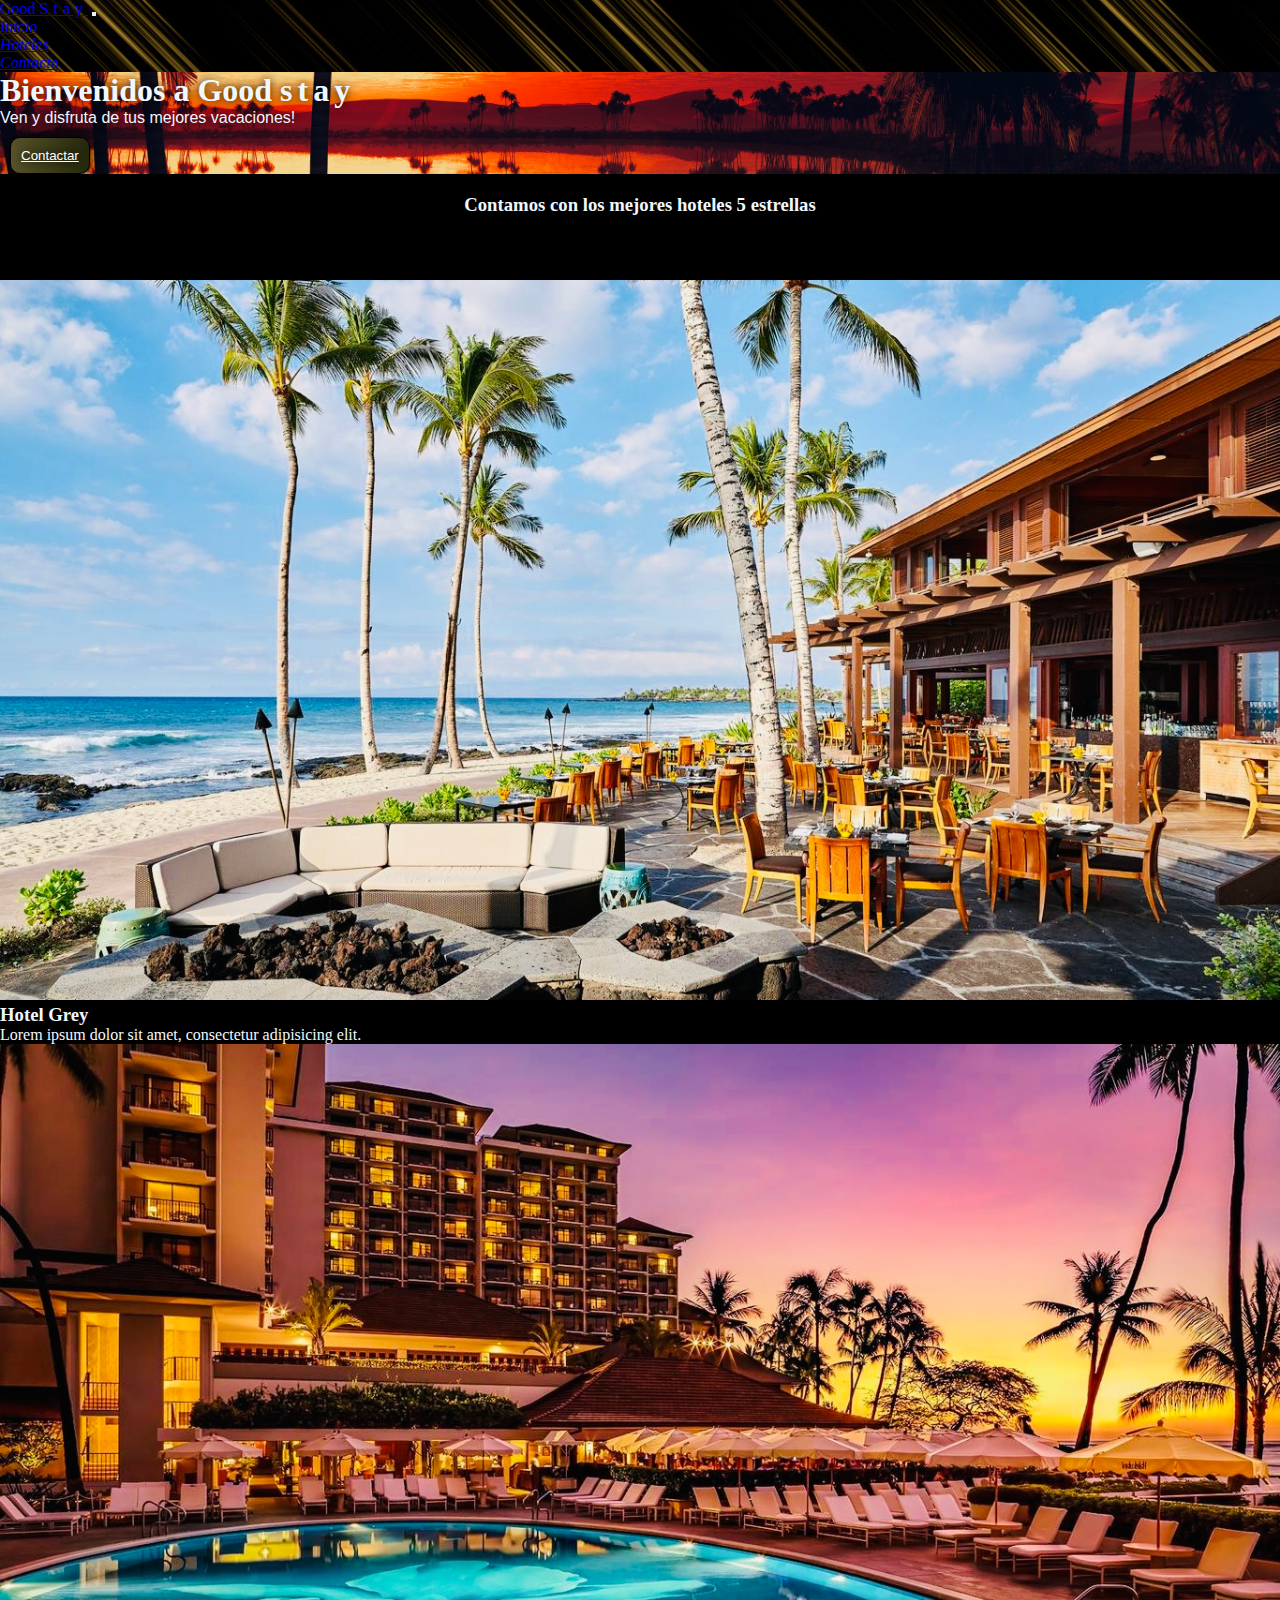
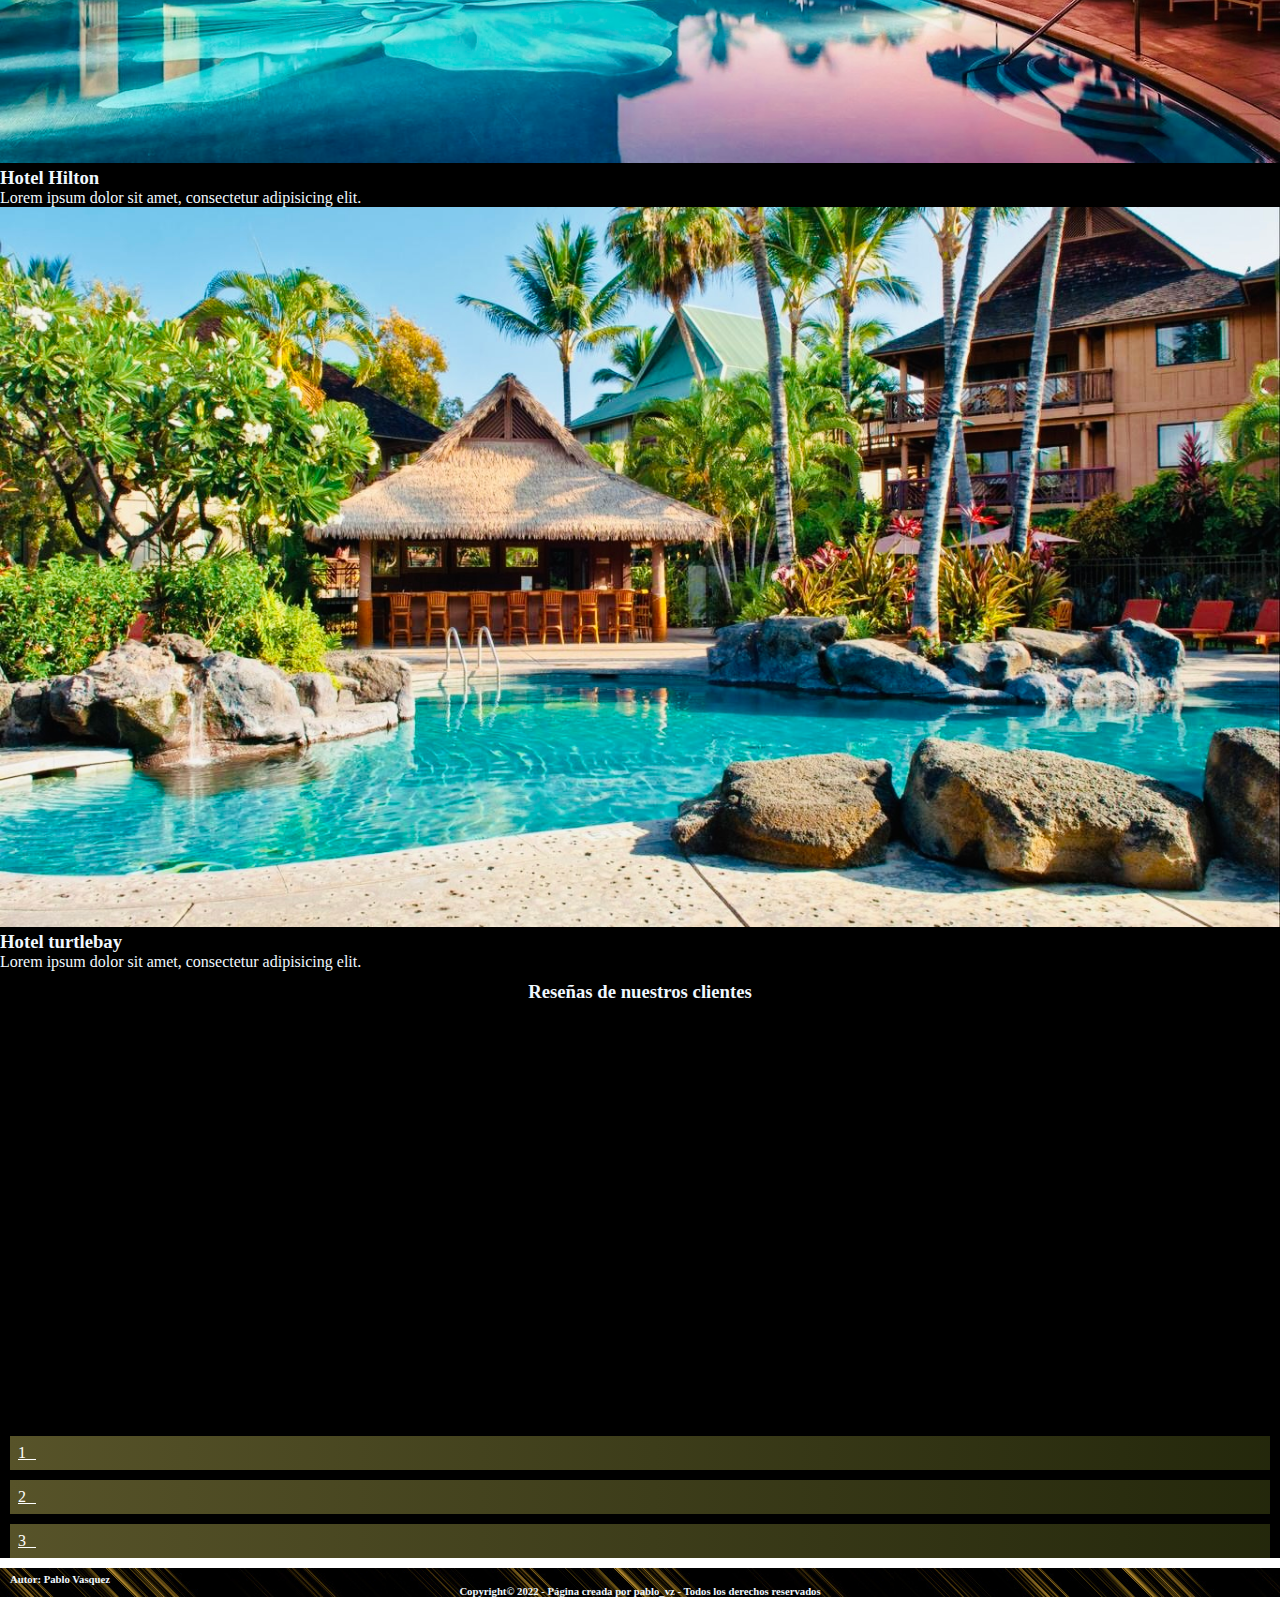
<file: index.html>
<!DOCTYPE html>
<html lang="es">

<head>
    <meta charset="UTF-8">
    <meta http-equiv="X-UA-Compatible" content="IE=edge">
    <meta name="viewport" content="width=device-width, initial-scale=1.0">
    <link rel="stylesheet" href="https://cdn.jsdelivr.net/npm/bootstrap@4.6.2/dist/css/bootstrap.min.css"
        integrity="sha384-xOolHFLEh07PJGoPkLv1IbcEPTNtaed2xpHsD9ESMhqIYd0nLMwNLD69Npy4HI+N" crossorigin="anonymous">
    <link rel="stylesheet" href="https://cdnjs.cloudflare.com/ajax/libs/font-awesome/6.1.1/css/all.min.css"
        integrity="sha512-KfkfwYDsLkIlwQp6LFnl8zNdLGxu9YAA1QvwINks4PhcElQSvqcyVLLD9aMhXd13uQjoXtEKNosOWaZqXgel0g=="
        crossorigin="anonymous" referrerpolicy="no-referrer" />
    <link href="https://unpkg.com/aos@2.3.1/dist/aos.css" rel="stylesheet">
    <link rel="stylesheet" href="./css/index.css">
    <title>hawaii</title>
</head>

<body>
    <!-- main inicio -->
    <main>
        <!-- navbar inicio -->
        <nav class="navbar navbar-expand-lg bg-dark navbar-dark sticky-top">
            <!-- Brand -->
            <a class="navbar-brand col-8" href="#">Good <span class="navbar-brand-span">Stay</span></a>

            <!-- Toggler/collapsibe Button -->
            <button class="navbar-toggler lg" type="button" data-toggle="collapse" data-target="#collapsibleNavbar">
                <span class="navbar-toggler-icon"></span>
            </button>
            <!-- Navbar links -->
            <div class="collapse navbar-collapse" id="collapsibleNavbar">
                <ul class="navbar-nav">
                    <li class="nav-item">
                        <a class="nav-link" href="./index.html"><em>Inicio</em></a>
                    </li>
                    <li class="nav-item">
                        <a class="nav-link" href="./pages/sobrenosotros.html"><em>Hoteles</em></a>
                    </li>
                    <li class="nav-item">
                        <a class="nav-link" href="./pages/contacto.html"><em>Contacto</em></a>
                    </li>
                </ul>
            </div>
        </nav>

        <!-- navbar fin -->

        <!-- inicio jumbotron -->
        <div class="jumbotron jumbotron-fluid">
            <div class="container">
                <h1>Bienvenidos a Good <span class="navbar-brand-span">stay</span></h1>
                <p>Ven y disfruta de tus mejores vacaciones!</p>
                <!-- button inicio -->
                <button type="button" class="btn btn-grad btn-dark "><a
                        href="./pages/contacto.html">Contactar</a></button>
                <!-- button fin -->
            </div>
        </div>
        <!-- fin jumbotron -->

        <!-- subtitulo inicio -->
        <h3 class="subtittle">Contamos con los mejores hoteles 5 estrellas</h3>
        <!-- subtitulo fin -->

        <!-- careousel inicio -->
        <div id="demo" class="carousel slide" data-ride="carousel">

            <!-- Indicators -->
            <ul class="carousel-indicators">
                <li data-target="#demo" data-slide-to="0" class="active"></li>
                <li data-target="#demo" data-slide-to="1"></li>
                <li data-target="#demo" data-slide-to="2"></li>
            </ul>

            <!-- The slideshow -->
            <div class="carousel-inner">
                <div class="carousel-item active">
                    <img src="./img/hotel grey.jpg" alt="Hotel grey">
                    <div class="carousel-caption">
                        <h3>Hotel Grey</h3>
                        <p>Lorem ipsum dolor sit amet, consectetur adipisicing elit.</p>
                    </div>
                </div>
                <div class="carousel-item">
                    <img src="./img/hotel hilton.jpg" alt="hotel hilton">
                    <div class="carousel-caption">
                        <h3>Hotel Hilton</h3>
                        <p>Lorem ipsum dolor sit amet, consectetur adipisicing elit.</p>
                    </div>
                </div>
                <div class="carousel-item">
                    <img src="./img/hotel turtlebay.jpg" alt="hotel turtlebay">
                    <div class="carousel-caption">
                        <h3>Hotel turtlebay</h3>
                        <p>Lorem ipsum dolor sit amet, consectetur adipisicing elit.</p>
                    </div>
                </div>
            </div>

            <!-- Left and right controls -->
            <a class="carousel-control-prev" href="#demo" data-slide="prev">
                <span class="carousel-control-prev-icon"></span>
            </a>
            <a class="carousel-control-next" href="#demo" data-slide="next">
                <span class="carousel-control-next-icon"></span>
            </a>

        </div>
        <!-- carousel fin -->

        <!-- inicio comentarios -->
        <section class="reseña">
            <h3>Reseñas de nuestros clientes</h3>
            <div data-aos="fade-right" data-aos-offset="300" data-aos-easing="ease-in-sine">
                <div class="caja-reseña col-12">
                    <div class="caja-reseña-usuario col-md-12">
                        <h4>Daniela@gmail.com</h4>
                        <p>Lorem ipsum,dolor sit amet consectetur adipisicing elit. Autem aut eius quia quis,
                            reprehenderit iusto maiores natus minus modi suscipit tenetur hic enim cumque delectus at
                            id, doloremque laborum! Voluptate.</p>
                    </div>

                    <div class="caja-reseña-usuario col-md-12">
                        <h4>Sebastian@gmail.com</h4>
                        <p>hola Lorem ipsum dolor sit amet consectetur adipisicing elit. Ipsa nam hic voluptatibus quo
                            officiis cumque quisquam sunt quidem optio ipsum, libero odit atque tempora est enim fuga
                            esse architecto pariatur?</p>
                    </div>
                    <div class="caja-reseña-usuario col-md-12">
                        <h4>Tu:</h4>
                        <div>
                            <form>
                                <input type="email" placeholder="Ingresa tu Email"> <br> <br>
                                    <textarea class="form-control" rows="5" placeholder="Deja tu comentario..."></textarea> <br> 
                                    <input type="submit">
                            </form>
                        </div>
                    </div>
                </div>
            </div>
        </section>
        <!-- fin comentarios -->

        <!-- pagination inicio -->
        <div class="container-pagination">
            <ul class="pagination justify-content-center">
                <li class="page-item"><a class="page-link btn-grad-pagination" href="./index.html">1</a></li>
                <li class="page-item"><a class="page-link btn-grad-pagination" href="./pages/sobrenosotros.html">2</a>
                </li>
                <li class="page-item"><a class="page-link btn-grad-pagination" href="./pages/contacto.html">3</a></li>
            </ul>
        </div>
        <!-- pagination fin -->

    </main>
    <!-- main fin -->

    <!-- footer inicio -->
    <footer>
        <h6 class="autor">Autor: Pablo Vasquez</h6>
        <h6 class="derechos">Copyright© 2022 - Página creada por pablo_vz - Todos los derechos reservados</h6>
        <div class="redes">
            <a href="https://www.facebook.com/" target="_blank" class="redes-iconos"><i
                    class="fa-brands fa-facebook"></i></a>
            <a href="https://www.instagram.com/" target="_blank" class="redes-iconos"><i
                    class="fa-brands fa-instagram"></i></a>
            <a href="https://www.youtube.com/" target="_blank" class="redes-iconos"><i
                    class="fa-brands fa-youtube"></i></a>
        </div>
    </footer>
    <!-- footer fin -->


    <!-- scrip boostrap inicio -->
    <script src="https://cdn.jsdelivr.net/npm/jquery@3.5.1/dist/jquery.slim.min.js"
        integrity="sha384-DfXdz2htPH0lsSSs5nCTpuj/zy4C+OGpamoFVy38MVBnE+IbbVYUew+OrCXaRkfj"
        crossorigin="anonymous"></script>
    <script src="https://cdn.jsdelivr.net/npm/popper.js@1.16.1/dist/umd/popper.min.js"
        integrity="sha384-9/reFTGAW83EW2RDu2S0VKaIzap3H66lZH81PoYlFhbGU+6BZp6G7niu735Sk7lN"
        crossorigin="anonymous"></script>
    <script src="https://cdn.jsdelivr.net/npm/bootstrap@4.6.2/dist/js/bootstrap.min.js"
        integrity="sha384-+sLIOodYLS7CIrQpBjl+C7nPvqq+FbNUBDunl/OZv93DB7Ln/533i8e/mZXLi/P+"
        crossorigin="anonymous"></script>
    <!-- scrip boostrap fin -->

    <!-- scrip aos inicio -->
    <script src="https://unpkg.com/aos@2.3.1/dist/aos.js"></script>
    <script>
        AOS.init();
    </script>
    <!-- scrip aos fin -->
</body>

</html>
</file>
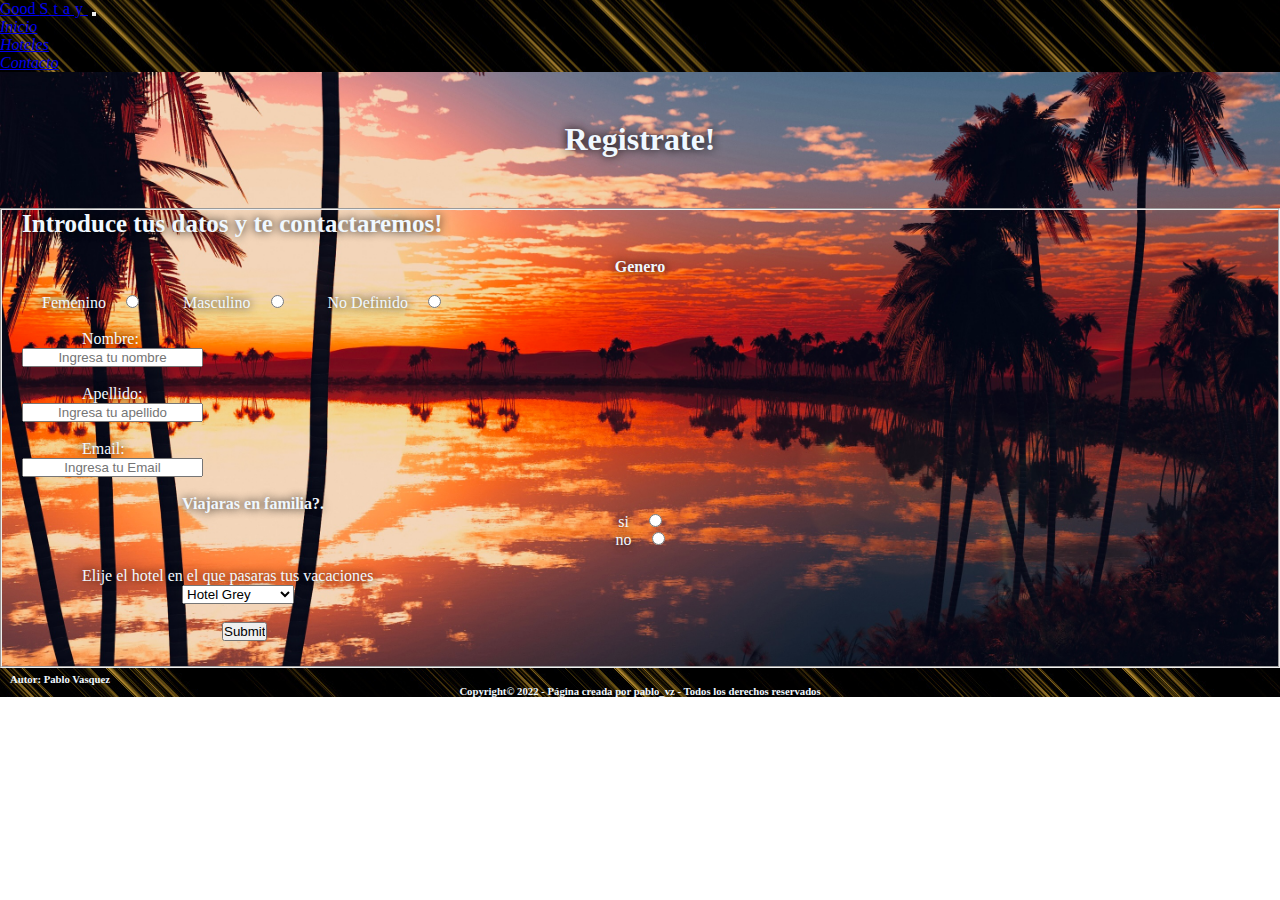
<file: pages/contacto.html>
<!DOCTYPE html>
<html lang="es">

<head>
    <meta charset="UTF-8">
    <meta http-equiv="X-UA-Compatible" content="IE=edge">
    <meta name="viewport" content="width=device-width, initial-scale=1.0">
    <link rel="stylesheet" href="https://cdn.jsdelivr.net/npm/bootstrap@4.6.2/dist/css/bootstrap.min.css"
        integrity="sha384-xOolHFLEh07PJGoPkLv1IbcEPTNtaed2xpHsD9ESMhqIYd0nLMwNLD69Npy4HI+N" crossorigin="anonymous">
    <link rel="stylesheet" href="https://cdnjs.cloudflare.com/ajax/libs/font-awesome/6.1.1/css/all.min.css"
        integrity="sha512-KfkfwYDsLkIlwQp6LFnl8zNdLGxu9YAA1QvwINks4PhcElQSvqcyVLLD9aMhXd13uQjoXtEKNosOWaZqXgel0g=="
        crossorigin="anonymous" referrerpolicy="no-referrer" />
    <link href="https://unpkg.com/aos@2.3.1/dist/aos.css" rel="stylesheet">
    <link rel="stylesheet" href="./../css/contacto.css">
    <title>hawaii</title>
</head>

<body>
    <!-- main inicio -->
    <main>
        <!-- navbar inicio -->
        <!-- navbar inicio -->
        <nav class="navbar navbar-expand-lg bg-dark navbar-dark sticky-top">
            <!-- Brand -->
            <a class="navbar-brand col-8" href="#">Good <span class="navbar-brand-span">Stay</span></a>

            <!-- Toggler/collapsibe Button -->
            <button class="navbar-toggler lg" type="button" data-toggle="collapse" data-target="#collapsibleNavbar">
                <span class="navbar-toggler-icon"></span>
            </button>
            <!-- Navbar links -->
            <div class="collapse navbar-collapse" id="collapsibleNavbar">
                <ul class="navbar-nav">
                    <li class="nav-item">
                        <a class="nav-link" href="./../index.html"><em>Inicio</em></a>
                    </li>
                    <li class="nav-item">
                        <a class="nav-link" href="./sobrenosotros.html"><em>Hoteles</em></a>
                    </li>
                    <li class="nav-item">
                        <a class="nav-link" href="./contacto.html"><em>Contacto</em></a>
                    </li>
                </ul>
            </div>
        </nav>

        <!-- navbar fin -->

        <!-- main inicio -->
        <main>
            <!-- form inicio -->
            <h1>Registrate!</h1>
            <section class="container-fluid">
                <div class="row">
                    <fieldset>
                <form method="post" class="form">
                    <strong class="strong">Introduce tus datos y te contactaremos!</strong> <br>
                    
                    <form>
                        <h4>Genero</h4> <br>
                        <div class="Genero">Femenino<input type="radio" name="Genero" value="Femenino"></div>
                        <div class="Genero">Masculino<input type="radio" name="Genero" value="Masculino"></div>
                        <div class="Genero">No Definido<input type="radio" name="Genero" value="No Definido"></div>
                    </form> <br>
                    <form>
                        <label for="nombre">Nombre:</label> <br>
                        <input type="text" name="nombre" placeholder="Ingresa tu nombre">
                    </form> <br>
                    <form>
                        <label for="apellido">Apellido:</label> <br>
                        <input type="text" name="apellido" placeholder="Ingresa tu apellido" required="">
                    </form> <br>
                    <form>
                        <label for="Email">Email:</label> <br>
                        <input type="email" name="email" placeholder="Ingresa tu Email">
                    </form> <br>
                    <form>
                        <p><strong class="p-strong">Viajaras en familia?.</strong></p>
                        <div class="Familia">si<input type="radio" name="Familia" value="si"></div>
                        <div class="Familia">no<input type="radio" name="Familia" value="no"></div>
                    </form> <br>
                    <form class="oferta">
                        <label for="Elije el hotel en el que pasaras tus vacaciones">Elije el hotel en el que pasaras tus vacaciones</label> <br>
                        <select name="Elije el hotel en el que pasaras tus vacaciones">
                            <option value="Hotel Grey">Hotel Grey</option>
                            <option value="Hotel Hilton">Hotel Hilton</option>
                            <option value="Hotel Turtlebay">Hotel Turtlebay</option>
                        </select>
                        </select>
                    </form> <br>
                    <form class="submit">
                        <input type="submit">
                    </form>
            </form>
        </fieldset>
            </div>
        </section>
            <!-- form fin -->
        </main>
        <!-- main fin -->

        <!-- footer inicio -->
        <footer>
            <h6 class="autor">Autor: Pablo Vasquez</h6>
            <h6 class="derechos">Copyright© 2022 - Página creada por pablo_vz - Todos los derechos reservados</h6>
            <div class="redes">
                <a href="https://www.facebook.com/" target="_blank" class="redes-iconos"><i
                        class="fa-brands fa-facebook"></i></a>
                <a href="https://www.instagram.com/" target="_blank" class="redes-iconos"><i
                        class="fa-brands fa-instagram"></i></a>
                <a href="https://www.youtube.com/" target="_blank" class="redes-iconos"><i
                        class="fa-brands fa-youtube"></i></a>
            </div>
        </footer>
        <!-- footer fin -->






        <!-- scrip aos inicio -->
        <script src="https://unpkg.com/aos@2.3.1/dist/aos.js"></script>
        <script>
            AOS.init();
        </script>
        <!-- scrip aos fin -->

        <!-- scrip boostrap inicio -->
        <script src="https://cdn.jsdelivr.net/npm/jquery@3.5.1/dist/jquery.slim.min.js"
            integrity="sha384-DfXdz2htPH0lsSSs5nCTpuj/zy4C+OGpamoFVy38MVBnE+IbbVYUew+OrCXaRkfj"
            crossorigin="anonymous"></script>
        <script src="https://cdn.jsdelivr.net/npm/popper.js@1.16.1/dist/umd/popper.min.js"
            integrity="sha384-9/reFTGAW83EW2RDu2S0VKaIzap3H66lZH81PoYlFhbGU+6BZp6G7niu735Sk7lN"
            crossorigin="anonymous"></script>
        <script src="https://cdn.jsdelivr.net/npm/bootstrap@4.6.2/dist/js/bootstrap.min.js"
            integrity="sha384-+sLIOodYLS7CIrQpBjl+C7nPvqq+FbNUBDunl/OZv93DB7Ln/533i8e/mZXLi/P+"
            crossorigin="anonymous"></script>
        <!-- scrip boostrap fin -->
</body>

</html>
</file>
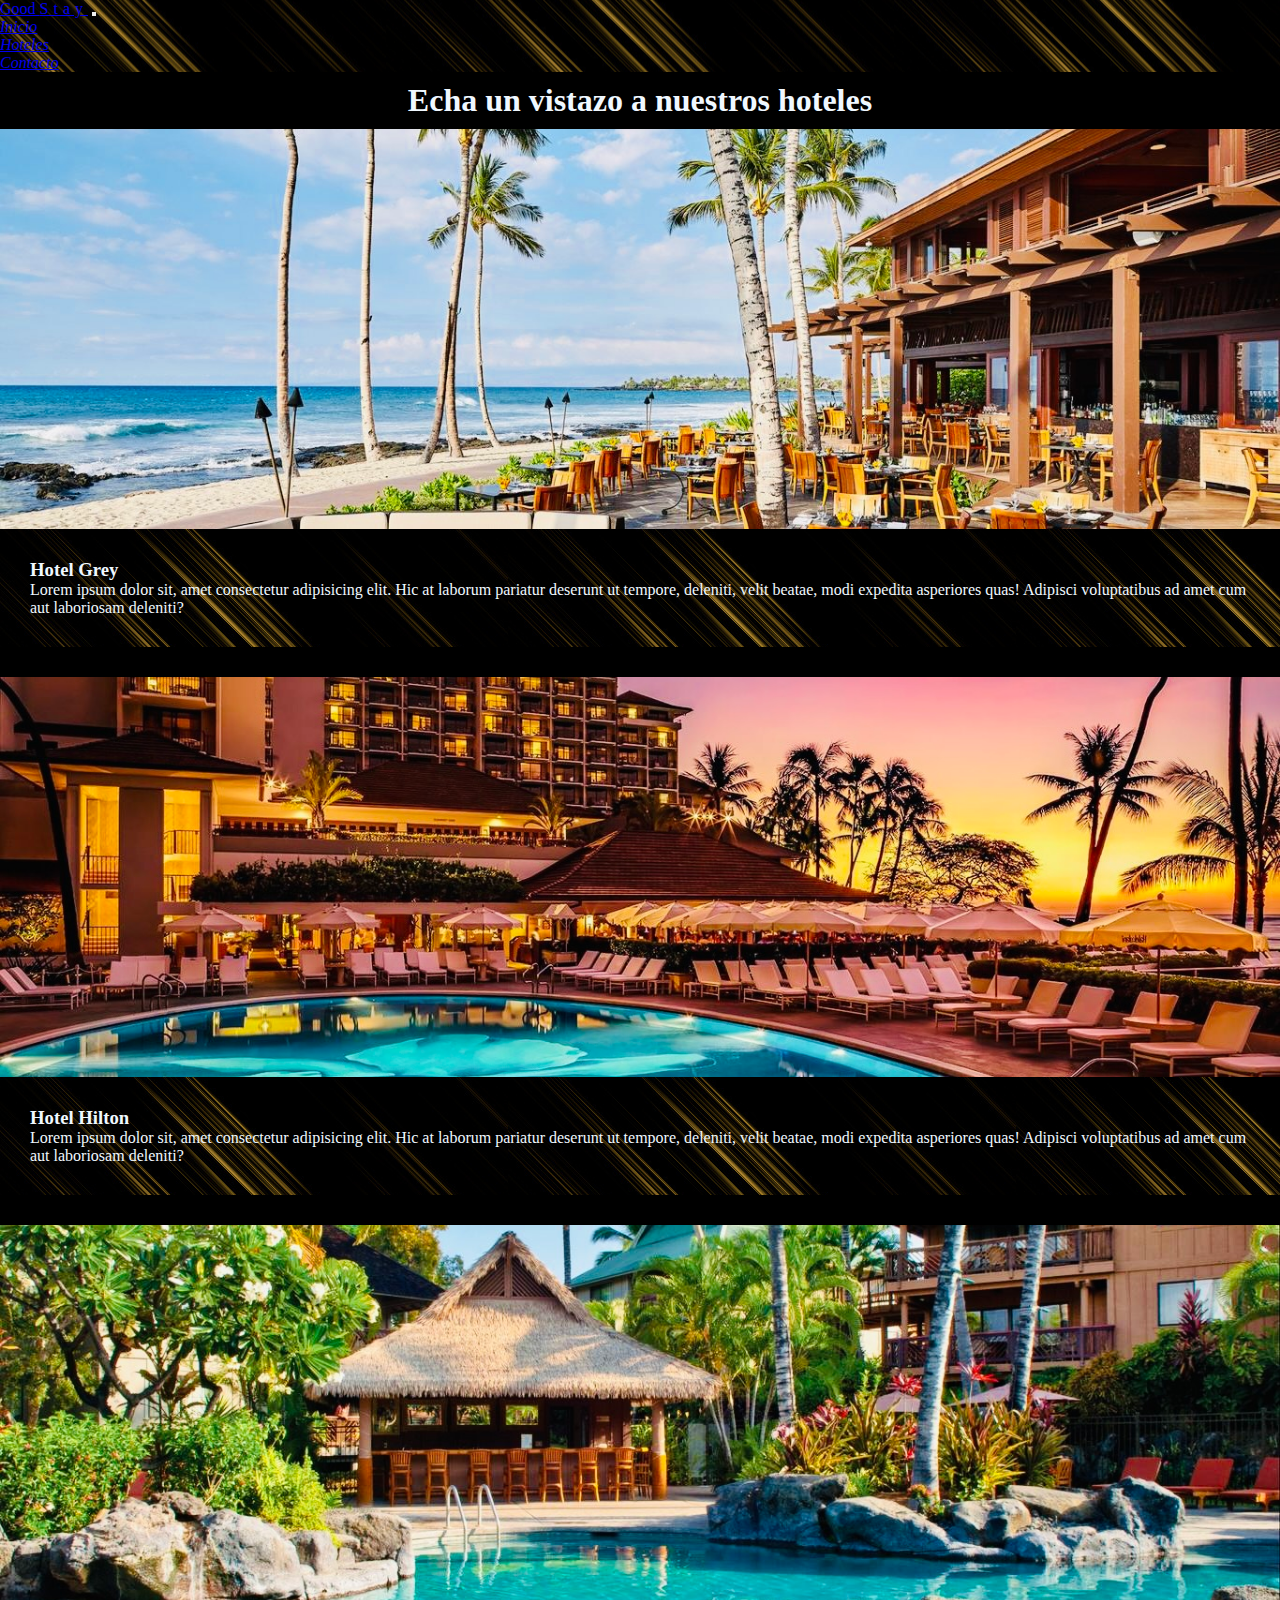
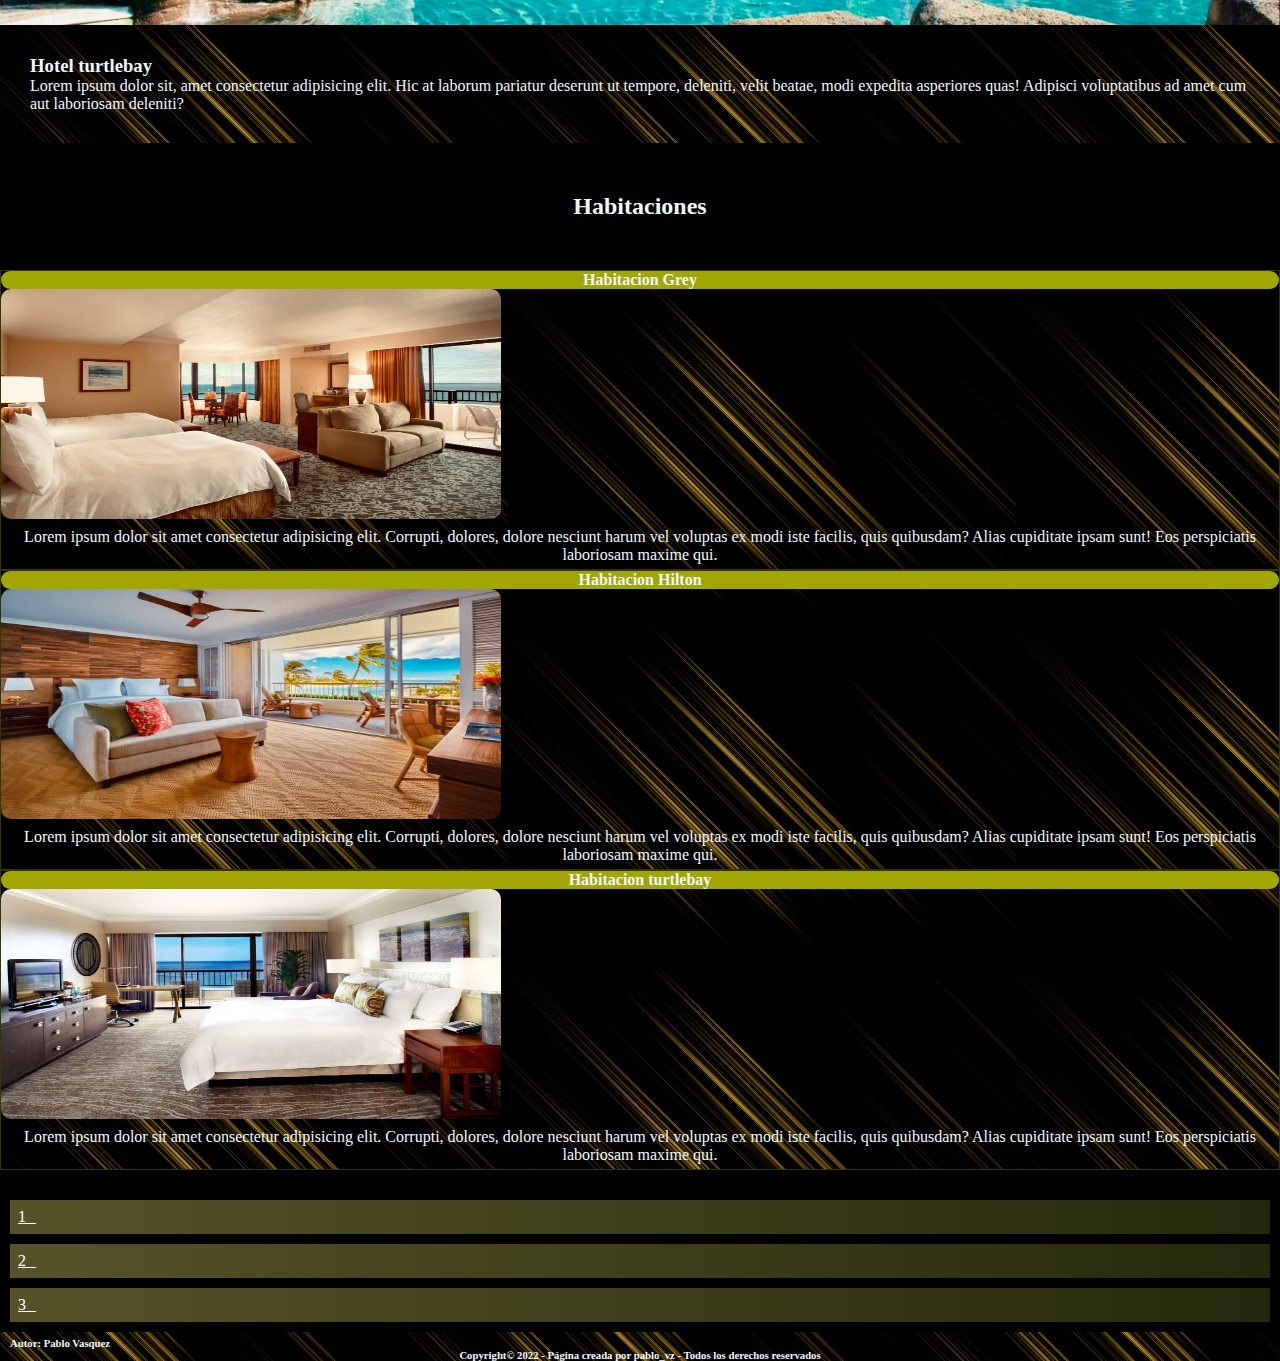
<file: pages/sobrenosotros.html>
<!DOCTYPE html>
<html lang="es">

<head>
    <meta charset="UTF-8">
    <meta http-equiv="X-UA-Compatible" content="IE=edge">
    <meta name="viewport" content="width=device-width, initial-scale=1.0">
    <link rel="stylesheet" href="https://cdn.jsdelivr.net/npm/bootstrap@4.6.2/dist/css/bootstrap.min.css"
        integrity="sha384-xOolHFLEh07PJGoPkLv1IbcEPTNtaed2xpHsD9ESMhqIYd0nLMwNLD69Npy4HI+N" crossorigin="anonymous">
    <link rel="stylesheet" href="https://cdnjs.cloudflare.com/ajax/libs/font-awesome/6.1.1/css/all.min.css"
        integrity="sha512-KfkfwYDsLkIlwQp6LFnl8zNdLGxu9YAA1QvwINks4PhcElQSvqcyVLLD9aMhXd13uQjoXtEKNosOWaZqXgel0g=="
        crossorigin="anonymous" referrerpolicy="no-referrer" />
    <link href="https://unpkg.com/aos@2.3.1/dist/aos.css" rel="stylesheet">
    <link rel="stylesheet" href="./../css/sobrenosotros.css">
    <title>hawaii</title>

<body>
    <!-- main inicio -->
    <main>
        <!-- navbar inicio -->
        <nav class="navbar navbar-expand-lg bg-dark navbar-dark sticky-top">
            <!-- Brand -->
            <a class="navbar-brand col-8" href="#">Good <span class="navbar-brand-span">Stay</span></a>

            <!-- Toggler/collapsibe Button -->
            <button class="navbar-toggler lg" type="button" data-toggle="collapse" data-target="#collapsibleNavbar">
                <span class="navbar-toggler-icon"></span>
            </button>
            <!-- Navbar links -->
            <div class="collapse navbar-collapse" id="collapsibleNavbar">
                <ul class="navbar-nav">
                    <li class="nav-item">
                        <a class="nav-link" href="./../index.html"><em>Inicio</em></a>
                    </li>
                    <li class="nav-item">
                        <a class="nav-link" href="./sobrenosotros.html"><em>Hoteles</em></a>
                    </li>
                    <li class="nav-item">
                        <a class="nav-link" href="./contacto.html"><em>Contacto</em></a>
                    </li>
                </ul>
            </div>
        </nav>

        <!-- navbar fin -->

        <!-- main inicio -->
        <main>
            <H1>Echa un vistazo a nuestros hoteles</H1>

            <!-- contenedor inicio -->
            <section class="container-fluid nosotros1">
                <div class="row">
                    <div class="nleft img1-contenedor col-sm-12 col-md-6"></div>
                    <div class="nright col-sm-12 col-md-6">
                        <h3>Hotel Grey</h3>
                        <p>Lorem ipsum dolor sit, amet consectetur adipisicing elit. Hic at laborum pariatur deserunt ut
                            tempore, deleniti, velit beatae, modi expedita asperiores quas! Adipisci voluptatibus ad
                            amet cum aut laboriosam deleniti?</p>
                    </div>
                </div>
                <div class="row">
                    <div class="nleft img2-contenedor col-sm-12 col-md-6"></div>
                    <div class="nright col-sm-12 col-md-6">
                        <h3>Hotel Hilton</h3>
                        <p>Lorem ipsum dolor sit, amet consectetur adipisicing elit. Hic at laborum pariatur deserunt ut
                            tempore, deleniti, velit beatae, modi expedita asperiores quas! Adipisci voluptatibus ad
                            amet cum aut laboriosam deleniti?</p>
                    </div>
                </div>
                <div class="row">
                    <div class="nleft img3-contenedor col-sm-12 col-md-6"></div>
                    <div class="nright col-sm-12 col-md-6">
                        <h3>Hotel turtlebay</h3>
                        <p>Lorem ipsum dolor sit, amet consectetur adipisicing elit. Hic at laborum pariatur deserunt ut
                            tempore, deleniti, velit beatae, modi expedita asperiores quas! Adipisci voluptatibus ad
                            amet cum aut laboriosam deleniti?</p>
                    </div>
                </div>
            </section>
            <!-- contenedor fin -->
            <h2>Habitaciones</h2>
            <!-- cards de habitaciones inicio -->
            <section class="container-fluid habitaciones">
                <div class="row">
                    <div class="item item1 col-md-4">
                        <h4>Habitacion Grey</h4>
                        <img src="./../img/habitacion Grey.jpg" alt="lol" class="img-fluid">
                        <p>Lorem ipsum dolor sit amet consectetur adipisicing elit. Corrupti, dolores, dolore nesciunt
                            harum vel voluptas ex modi iste facilis, quis quibusdam? Alias cupiditate ipsam sunt! Eos
                            perspiciatis laboriosam maxime qui.</p>
                    </div>
                    <div class="item item2 col-md-4">
                        <h4>Habitacion Hilton</h4>
                        <img src="./../img/habitacion hilton.jpg" height="400px" alt="lol" class="img-fluid">
                        <p>Lorem ipsum dolor sit amet consectetur adipisicing elit. Corrupti, dolores, dolore nesciunt
                            harum vel voluptas ex modi iste facilis, quis quibusdam? Alias cupiditate ipsam sunt! Eos
                            perspiciatis laboriosam maxime qui.</p>
                    </div>
                    <div class="item item3 col-md-4">
                        <h4>Habitacion turtlebay</h4>
                        <img src="./../img/habitacion TourtleBay.jpg" alt="lol" class="img-fluid">
                        <p>Lorem ipsum dolor sit amet consectetur adipisicing elit. Corrupti, dolores, dolore nesciunt
                            harum vel voluptas ex modi iste facilis, quis quibusdam? Alias cupiditate ipsam sunt! Eos
                            perspiciatis laboriosam maxime qui.</p>
                    </div>
                    <!--iconos fin-->
                </div>
            </section>
            <!--servicios fin-->
            <!-- cards de habitaciones fin -->


            <!-- pagination inicio -->
            <div class="container-pagination">
                <ul class="pagination justify-content-center">
                    <li class="page-item"><a class="page-link btn-grad-pagination" href="./../index.html">1</a></li>
                    <li class="page-item"><a class="page-link btn-grad-pagination" href="./sobrenosotros.html">2</a>
                    </li>
                    <li class="page-item"><a class="page-link btn-grad-pagination" href="./contacto.html">3</a></li>
                </ul>
            </div>
            <!-- pagination fin -->
        </main>
        <!-- main fin -->

        <!-- footer inicio -->
        <footer>
            <h6 class="autor">Autor: Pablo Vasquez</h6>
            <h6 class="derechos">Copyright© 2022 - Página creada por pablo_vz - Todos los derechos reservados</h6>
            <div class="redes">
                <a href="https://www.facebook.com/" target="_blank" class="redes-iconos"><i
                        class="fa-brands fa-facebook"></i></a>
                <a href="https://www.instagram.com/" target="_blank" class="redes-iconos"><i
                        class="fa-brands fa-instagram"></i></a>
                <a href="https://www.youtube.com/" target="_blank" class="redes-iconos"><i
                        class="fa-brands fa-youtube"></i></a>
            </div>
        </footer>
        <!-- footer fin -->



        <!-- scrip boostrap inicio -->
        <script src="https://cdn.jsdelivr.net/npm/jquery@3.5.1/dist/jquery.slim.min.js"
            integrity="sha384-DfXdz2htPH0lsSSs5nCTpuj/zy4C+OGpamoFVy38MVBnE+IbbVYUew+OrCXaRkfj"
            crossorigin="anonymous"></script>
        <script src="https://cdn.jsdelivr.net/npm/popper.js@1.16.1/dist/umd/popper.min.js"
            integrity="sha384-9/reFTGAW83EW2RDu2S0VKaIzap3H66lZH81PoYlFhbGU+6BZp6G7niu735Sk7lN"
            crossorigin="anonymous"></script>
        <script src="https://cdn.jsdelivr.net/npm/bootstrap@4.6.2/dist/js/bootstrap.min.js"
            integrity="sha384-+sLIOodYLS7CIrQpBjl+C7nPvqq+FbNUBDunl/OZv93DB7Ln/533i8e/mZXLi/P+"
            crossorigin="anonymous"></script>
        <!-- scrip boostrap fin -->

        <!-- scrip aos inicio -->
        <script src="https://unpkg.com/aos@2.3.1/dist/aos.js"></script>
        <script>
            AOS.init();
        </script>
        <!-- scrip aos fin -->
</body>

</html>
</file>
<file: css/index.css>
* {
    margin: 0;
    padding: 0;
    box-sizing: border-box;
}

main {
    /* background-image: url(./../img/blurry-gradient-haikei.png); */
    background-position: center;
    background-size: cover;
    background-color: black;
}

.navbar {
    background-image: url(./../img/istockphoto-1157026669-170667a.jpeg);
    /* background-size: cover; */
    background-position: center;
}

.navbar-brand {
    font-family: Georgia, 'Times New Roman', Times, serif;
}

.navbar-brand-span {
    letter-spacing: 5px;
}

.nav-link {
    text-align: center;
}

/* .nav-link:hover {
    background-color: rgba(146, 74, 74, 0.145);
    border-radius: 30px;
} */
.jumbotron {
    background-image: url(./../img/atardecer.jpg);
    background-position: center;
    background-size: cover;
    margin: 0;
    text-shadow: 0 0 10px black;
}

.container h1 {
    color: aliceblue;
    font-family: Georgia, 'Times New Roman', Times, serif;
}

.container p {
    color: aliceblue;
    font-family: 'Segoe UI', Tahoma, Geneva, Verdana, sans-serif;
}

.btn-dark {
    background-color: rgba(0, 0, 0, 0.514);
    border: 1px solid black;
}

.btn-dark a {
    color: rgb(255, 255, 255);
}

.btn-dark a:hover {
    color: rgb(210, 179, 80);
    text-decoration: none;
}

.btn-dark:hover {
    transform: scale(1.08);
    transition: all 1.7s;
}

.btn-grad {
    background-image: linear-gradient(to right, #575329 0%, #23270b 51%, #200122 100%);
    margin: 10px;
    padding: 10px 10px;
    text-align: center;
    background-size: 200%auto;
    box-shadow: 0 0 20px rgb(0, 0, 0);
    text-shadow: 0 0 10px black;
    border-radius: 10px;
    display: block;
}

.btn-grad:hover {
    background-position: right center;
}

.subtittle {
    color: aliceblue;
    font-family: Georgia, 'Times New Roman', Times, serif;
    text-align: center;
    padding: 10px;
}

.carousel-inner img {
    width: 100%;
    height: 100%;
}

.carousel-caption {
    color: aliceblue;
    font-family: Georgia, 'Times New Roman', Times, serif;
    text-shadow: 0 0 10px black;
}

.reseña {
    padding-bottom: 50px;
}

.reseña h3 {
    text-align: center;
    padding: 10px;
    color: aliceblue;
    font-family: Georgia, 'Times New Roman', Times, serif;
    background-color: black;
}

.caja-reseña-usuario {
    color: aliceblue;
    background-image: url(./../img/istockphoto-1157026669-170667a.jpeg);
    background-position: center;
    margin: 10px 0px;
    padding: 10px;
    font-family: Georgia, 'Times New Roman', Times, serif;
}

.pagination {
    margin:0px;
}
/* prueba de color gradient inicio */
.btn-grad-pagination {
    background-image: linear-gradient(to right, #575329 0%, #23270b 51%, #200122 100%);
    padding: 8px;
    margin: 10px;
    transition: 0.5s;
    background-size: 200% auto;
    color: white;
    display: block;
    border: 0px;
    letter-spacing: 10px;
}

.btn-grad-pagination:hover {
    background-position: right center;
    color: #fff;
    text-decoration: none;
}
/* prueba de color gradient fin */
footer {
    background-image: url(./../img/istockphoto-1157026669-170667a.jpeg);
    /* background-size: cover; */
    background-position: center;
    font-family: Georgia, 'Times New Roman', Times, serif;
}

footer h6 {
    color: aliceblue;
}

footer .derechos {
    text-align: center;
}

footer .autor {
    padding-top: 5px;
    padding-left: 10px;
}

footer .redes {
    display: flex;
    justify-content: center;
    letter-spacing: 15px;
    font-size: 25px;
}

.redes-iconos {
    color: burlywood;
}

.redes-iconos:hover {
    transform: translateY(-15px);
    transition: all 1.5s;
    color: aliceblue;
}

@media (max-width: 991px) {
    .nav-link:hover {
        background-color: rgba(255, 255, 255, 0.145);
        border-radius: 10px;
    }
}
</file>
<file: css/contacto.css>
* {
    margin: 0;
    padding: 0;
    box-sizing: border-box;
    /* text-shadow: 0 0 10px black; */
}
main {
    /* background-image: url(./../img/blurry-gradient-haikei.png); */
    background-color: black;
    background-size: cover;
    background-position: center;
    height: auto;
    width: 100%;
    background-image: url(./../img/atardecer.jpg);
}
.navbar {
    background-image: url(./../img/istockphoto-1157026669-170667a.jpeg);
    /* background-size: cover; */
    background-position: center;
}
.navbar-brand {
    font-family: Georgia, 'Times New Roman', Times, serif;
}
.navbar-brand-span {
    letter-spacing: 5px;
}
.nav-link {
    text-align: center;
}
h1{
    color: aliceblue;
    text-align: center;
    font-family: Georgia, 'Times New Roman', Times, serif;    
    text-shadow: 0 0 10px black;
    margin-bottom: 50px;
    padding-top: 49px;
}
.strong{
    color: aliceblue;
    margin-left: 20px;
    text-shadow: 0 0 10px black;
    font-size: 25px;
}
h4{
    color: aliceblue;
    text-align: center;
    text-shadow: 0 0 10px black;
    margin-top: 20px;
}
.Genero{
    color: aliceblue;
    text-align: center;
    display: inline-block;
    margin-left: 40px;
    text-shadow: 0 0 10px black;
    
}
label{
    color: aliceblue;
    text-shadow: 0 0 10px black;
    margin-left: 80px;
}
input{
    text-align: center;
    margin-left: 20px;
}
.p-strong{
    color: aliceblue;
    text-shadow: 0 0 10px black;
    margin-left: 180px;
}
.Familia{
    color: aliceblue;
    text-shadow: 0 0 10px black;
    text-align: center;
}
select{
    margin-left: 180px;
}
.submit{
    margin-left: 200px;
    margin-bottom: 25px;
}

footer {
    background-image: url(./../img/istockphoto-1157026669-170667a.jpeg);
    background-position: center;
    font-family: Georgia, 'Times New Roman', Times, serif;
}
footer h6 {
    color: aliceblue;
}
footer .derechos {
    text-align: center;
}
footer .autor{
    padding-top: 5px;
    padding-left: 10px;
}
footer .redes{
    display: flex;
    justify-content: center;
    letter-spacing: 15px;
    font-size: 25px;
}
.redes-iconos{
    color: burlywood;
}
.redes-iconos:hover{
    transform: translateY(-15px);
    transition: all 1.5s;
    color: aliceblue;
}
@media (max-width: 991px){
    .nav-link:hover {
    background-color: rgba(255, 255, 255, 0.145);
    border-radius: 10px;
    } 
}
</file>
<file: css/sobrenosotros.css>
* {
    margin: 0;
    padding: 0;
    box-sizing: border-box;
}
main {
    /* background-image: url(./../img/blurry-gradient-haikei.png); */
    background-color: black;
    background-size: cover;
    background-position: center;
    height: auto;
    width: 100%;
}
.navbar {
    background-image: url(./../img/istockphoto-1157026669-170667a.jpeg);
    /* background-size: cover; */
    background-position: center;
}
.navbar-brand {
    font-family: Georgia, 'Times New Roman', Times, serif;
}
.navbar-brand-span {
    letter-spacing: 5px;
}
.nav-link {
    text-align: center;
}
h1{
    color: aliceblue;
    text-align: center;
    padding: 10px;
    font-family: Georgia, 'Times New Roman', Times, serif;
}
.nright{
    color: aliceblue;
    padding: 30px;
    font-family: Georgia, 'Times New Roman', Times, serif;

}
.row{
    margin-bottom: 30px;
    background-image: url(./../img/istockphoto-1157026669-170667a.jpeg);
    /* background-position: center; */
    /* background-size: cover; */
}
.img1-contenedor{
    background-image: url(./../img/hotel\ grey.jpg);
    position: static;
    background-position: center;
    background-size: cover;
    height: 400px;
}
.img2-contenedor{
    background-image: url(./../img/hotel\ hilton.jpg);
    background-position: center;
    background-size: cover;
    height: 400px;
}
.img3-contenedor{
    background-image: url(./../img/hotel\ turtlebay.jpg);
    background-position: center;
    background-size: cover;
    height: 400px;
}
.nleft:hover{
    transform: scale(1.02);
    transition: 1.5s;
}

.pagination {
    margin: 0;
}
/* prueba de color gradient inicio */
.btn-grad-pagination {
    background-image: linear-gradient(to right, #575329 0%, #23270b 51%, #200122 100%);
    padding: 8px;
    margin: 10px;
    transition: 0.5s;
    background-size: 200% auto;
    color: white;
    display: block;
    border: 0px;
    letter-spacing: 10px;
}
.btn-grad-pagination:hover {
    background-position: right center;
    color: #fff;
    text-decoration: none;
}
/* prueba de color gradient fin */
h2{
    color: aliceblue;
    text-align: center;
    font-family: Georgia, 'Times New Roman', Times, serif;
    margin: 50px;
}
.img-fluid{
    height: 230px;
    width: 500px;
    border-radius: 10px;
}
.img-fluid:hover{
    transform: scale(1.08);
    transition: 1.5s;
}
.item{
    border: 1px solid #343602;
}
.item h4{
    color: aliceblue;
    text-align: center;
    font-family: Georgia, 'Times New Roman', Times, serif;
    background-color: #a1a605;
    border-radius: 10px;
}
.item p{
    color: aliceblue;
    font-family: Georgia, 'Times New Roman', Times, serif;
    padding: 5px;
    text-align: center;

}
footer {
    background-image: url(./../img/istockphoto-1157026669-170667a.jpeg);
    background-position: center;
    font-family: Georgia, 'Times New Roman', Times, serif;
}
footer h6 {
    color: aliceblue;
}
footer .derechos {
    text-align: center;
}
footer .autor{
    padding-top: 5px;
    padding-left: 10px;
}
footer .redes{
    display: flex;
    justify-content: center;
    letter-spacing: 15px;
    font-size: 25px;
}
.redes-iconos{
    color: burlywood;
}
.redes-iconos:hover{
    transform: translateY(-15px);
    transition: all 1.5s;
    color: aliceblue;
}

@media (max-width: 991px){
    .nav-link:hover {
    background-color: rgba(255, 255, 255, 0.145);
    border-radius: 10px;
    } 
}
@media (max-width: 767px){
    .nleft:hover{
        transform: none;
        transition: none;
    }
    .img-fluid{
        margin-left: 17%;
    }
    .img-fluid:hover{
        transform: none;
        transition: none;
    }
}
@media (max-width: 676px){
    .img-fluid{
        margin-left: 13%;
    }
}
@media (max-width: 630px){
    .img-fluid{
        margin-left: 10%;
    }
}
@media (max-width: 576px) {
    .img-fluid{
        margin-left: 6%;
    }
}
@media (max-width: 425px) {
    .img1-contenedor{
        height: 250px;
    }
    .img2-contenedor{
        height: 250px;
    }
    .img3-contenedor{
        height: 250px;
    }
    .img-fluid{
        margin: 0%;
        height: auto;
        width: 100%;
    }
}
    @media (max-width: 375px){
        .img1-contenedor{
        height: 280px;
        } 
        .img2-contenedor{
        height: 280px;
        } 
        .img3-contenedor{
        height: 280px;
        } 
        .img-fluid{
        padding: 0;
        margin: 0;
        }
    }
</file>
